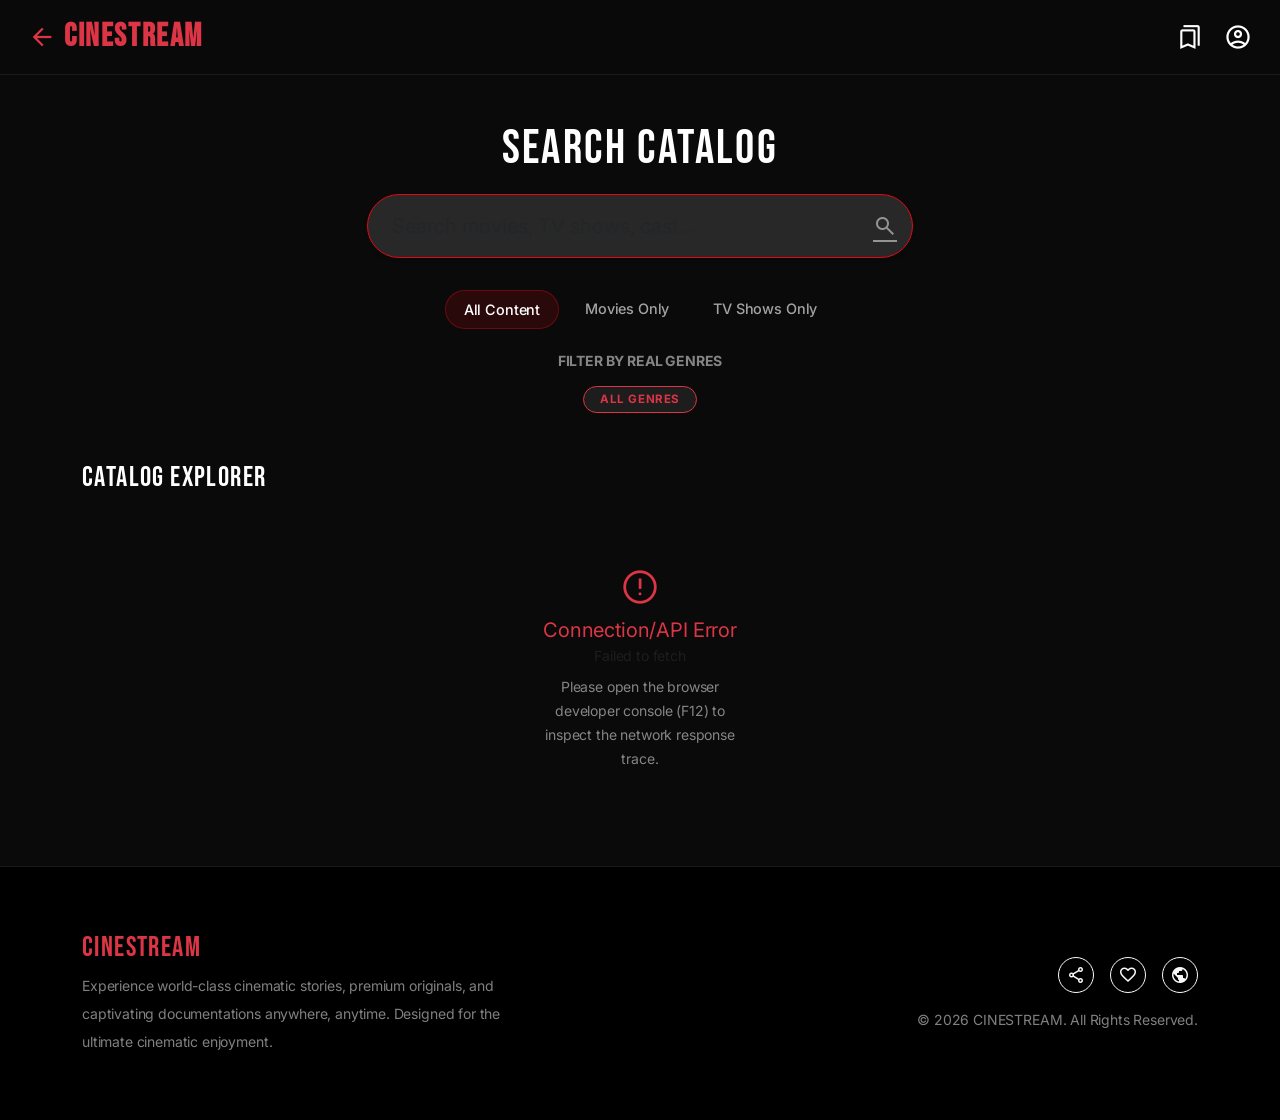
<file: search.html>
<!DOCTYPE html>
<html lang="en">
<head>
  <meta charset="utf-8" />
  <meta content="width=device-width, initial-scale=1.0" name="viewport" />
  <title>CINESTREAM - Search & Discover</title>
  
  <!-- Bootstrap 5 CSS -->
  <link href="https://cdn.jsdelivr.net/npm/bootstrap@5.3.2/dist/css/bootstrap.min.css" rel="stylesheet" />
  
  <!-- Premium Google Fonts (Bebas Neue, Inter) & Material Design Icons -->
  <link href="https://fonts.googleapis.com/css2?family=Bebas+Neue&family=Inter:wght@300;400;500;600;700&family=Material+Symbols+Outlined:wght,FILL@100..700,0..1&display=swap" rel="stylesheet" />
  
  <!-- Local Custom CSS Stylesystem -->
  <link href="styles.css" rel="stylesheet" />
  
  <!-- Global JavaScript Error Boundary Diagnostic -->
  <script>
    window.onerror = function(message, source, lineno, colno, error) {
      const errDiv = document.createElement('div');
      errDiv.style.position = 'fixed';
      errDiv.style.top = '0';
      errDiv.style.left = '0';
      errDiv.style.width = '100%';
      errDiv.style.backgroundColor = '#dc3545';
      errDiv.style.color = '#fff';
      errDiv.style.padding = '20px';
      errDiv.style.zIndex = '999999';
      errDiv.style.fontFamily = 'monospace';
      errDiv.style.fontSize = '14px';
      errDiv.style.borderBottom = '3px solid #a71d2a';
      errDiv.innerHTML = '<h4><strong>CINESTREAM Script Diagnostic:</strong></h4>' + 
                         '<strong>Error:</strong> ' + message + '<br>' +
                         '<strong>Source:</strong> ' + source + '<br>' +
                         '<strong>Line:</strong> ' + lineno + ':' + colno + '<br><br>' +
                         '<small>Please screenshot this screen or copy the error parameters to help us troubleshoot.</small>';
      document.body.appendChild(errDiv);
      return false;
    };
  </script>
</head>
<body class="bg-background text-on-surface">

  <!-- Top Navigation -->
  <nav class="navbar navbar-expand-lg navbar-dark fixed-top glass-navbar py-2 px-3">
    <div class="container-fluid">
      <!-- Back to Home -->
      <a class="navbar-brand font-bebas fs-2 text-danger fw-bold tracking-widest d-flex align-items-center gap-2" href="index.html" style="box-shadow: none;">
        <span class="material-symbols-outlined align-middle fs-3">arrow_back</span>
        <span>CINESTREAM</span>
      </a>

      <div class="d-flex align-items-center gap-3 ms-auto">
        <!-- Watchlist count link -->
        <a href="index.html#watchlistSection" class="btn btn-link text-white text-decoration-none position-relative p-1">
          <span class="material-symbols-outlined align-middle" style="font-size: 26px;">bookmarks</span>
          <span class="position-absolute top-0 start-100 translate-middle badge rounded-pill bg-danger watchlist-count" style="font-size: 0.65rem;">0</span>
        </a>

        <!-- Profile Login Trigger -->
        <a href="#" class="text-white" id="profileTrigger" data-bs-toggle="modal" data-bs-target="#loginModal">
          <span class="material-symbols-outlined align-middle" style="font-size: 28px;">account_circle</span>
        </a>
      </div>
    </div>
  </nav>

  <!-- Search & Filter Container -->
  <main class="container py-5 mt-5" style="min-height: 80vh;">
    
    <!-- Centered Premium Search Input Box -->
    <div class="row justify-content-center mt-4 mb-4">
      <div class="col-md-8 col-lg-6 text-center">
        <h1 class="font-bebas text-white display-5 mb-3 tracking-wider">SEARCH CATALOG</h1>
        <div class="position-relative">
          <input type="text" id="dedicatedSearchField" class="form-control search-input-glass text-white py-3 ps-4 pe-5 fs-5 rounded-pill shadow-sm" placeholder="Search movies, TV shows, cast..." autofocus style="padding-right: 80px !important;" />
          <!-- Clear button -->
          <button type="button" id="clearSearchBtn" class="btn btn-link p-0 position-absolute end-0 top-50 translate-middle-y me-5 text-white-50 border-0 d-none d-flex align-items-center justify-content-center" style="box-shadow: none; right: 30px;">
            <span class="material-symbols-outlined fs-4">close</span>
          </button>
          <!-- Search Trigger button -->
          <button type="button" id="searchTriggerBtn" class="btn btn-link p-0 position-absolute end-0 top-50 translate-middle-y me-3 text-white-50 border-0 d-flex align-items-center justify-content-center" style="box-shadow: none;">
            <span class="material-symbols-outlined fs-4">search</span>
          </button>
        </div>
      </div>
    </div>
    
    <!-- Dynamic Category pills -->
    <div class="d-flex justify-content-center gap-2 mt-4 mb-3 overflow-x-auto hide-scrollbar py-2">
      <span class="category-tab active" data-category="all">All Content</span>
      <span class="category-tab" data-category="movie">Movies Only</span>
      <span class="category-tab" data-category="series">TV Shows Only</span>
    </div>

    <!-- IMDB/TMDB Real Dynamic Genre Pills -->
    <div class="container-fluid px-0 mb-5">
      <h6 class="text-white-50 text-center small mb-3 tracking-wider fw-bold">FILTER BY REAL GENRES</h6>
      <div class="d-flex flex-wrap justify-content-center gap-2" id="genreContainer">
        <!-- Dynamic genres loaded directly from TMDB -->
        <span class="genre-badge border-danger text-danger py-1 px-3 fs-7" style="cursor: pointer;" id="clearGenreBtn">All Genres</span>
      </div>
    </div>

    <!-- Dynamic Catalog Results Grid -->
    <section>
      <h3 class="font-bebas text-white mb-4 tracking-wider text-center text-md-start" id="resultsCount">CATALOG EXPLORER</h3>
      <div class="row row-cols-2 row-cols-sm-3 row-cols-md-4 row-cols-lg-5 g-4 justify-content-center" id="searchGridContainer">
        <!-- Results rendered dynamically by JS -->
      </div>
    </section>

  </main>

  <!-- Clean Footer -->
  <footer class="py-5 border-top border-white border-opacity-10 bg-black bg-opacity-40">
    <div class="container py-3">
      <div class="row gy-4 align-items-center">
        <div class="col-md-6 text-center text-md-start">
          <h5 class="font-bebas text-danger fs-3 mb-2">CINESTREAM</h5>
          <p class="text-white-50 small mb-0 lh-lg" style="max-width: 450px;">
            Experience world-class cinematic stories, premium originals, and captivating documentations anywhere, anytime. Designed for the ultimate cinematic enjoyment.
          </p>
        </div>
        <div class="col-md-6 text-center text-md-end">
          <div class="d-flex gap-3 justify-content-center justify-content-md-end mb-3">
            <a href="#" class="btn btn-outline-light btn-sm rounded-circle p-2 d-flex align-items-center justify-content-center" style="width: 36px; height: 36px;"><span class="material-symbols-outlined fs-5">share</span></a>
            <a href="#" class="btn btn-outline-light btn-sm rounded-circle p-2 d-flex align-items-center justify-content-center" style="width: 36px; height: 36px;"><span class="material-symbols-outlined fs-5">favorite</span></a>
            <a href="#" class="btn btn-outline-light btn-sm rounded-circle p-2 d-flex align-items-center justify-content-center" style="width: 36px; height: 36px;"><span class="material-symbols-outlined fs-5">public</span></a>
          </div>
          <p class="text-white-50 small mb-0">&copy; 2026 CINESTREAM. All Rights Reserved.</p>
        </div>
      </div>
    </div>
  </footer>

  <!-- Immersive Movie Details & Player Modal -->
  <div class="modal fade" id="movieDetailModal" tabindex="-1" aria-hidden="true">
    <div class="modal-dialog modal-lg modal-dialog-centered">
      <div class="modal-content modal-content-glass border-0">
        
        <!-- Modal Head -->
        <div class="modal-header border-0 pb-0 justify-content-between">
          <span class="badge bg-danger fs-6 py-2 px-3 fw-bold" id="modalType">MOVIE</span>
          <button type="button" class="btn-close btn-close-white" data-bs-dismiss="modal" aria-label="Close"></button>
        </div>
        
        <!-- Modal Body content -->
        <div class="modal-body pt-3">
          
          <!-- Immersive simulated player container -->
          <div class="video-container mb-4">
            <iframe id="modalVideoPlayer" src="" referrerpolicy="strict-origin-when-cross-origin" allow="accelerometer; autoplay; clipboard-write; encrypted-media; gyroscope; picture-in-picture; web-share" allowfullscreen></iframe>
          </div>

          <!-- Video information -->
          <h2 id="modalMovieTitle" class="font-bebas display-4 text-white fw-bold mb-2">TITLE</h2>
          
          <div class="d-flex align-items-center gap-3 mb-3 text-white-50 small flex-wrap">
            <span class="badge border border-white border-opacity-30 px-2 py-0.5 text-white-50" id="modalAge">PG-13</span>
            <span id="modalRating" class="text-warning fw-bold">9.0 ★</span>
            <span id="modalGenres" class="text-white-50 fw-bold"></span>
            <span id="modalSeriesStats" class="text-white-50 fw-bold d-none"></span>
            <span>HD / Dolby Atmos</span>
          </div>

          <!-- Synopsis text -->
          <p id="modalSynopsis" class="text-white-50 mb-4 lh-lg" style="font-size: 0.95rem;">
            Loading detailed movie synopsis content...
          </p>

          <!-- Cast list -->
          <div class="mb-4">
            <span class="text-white-50 text-uppercase tracking-wider small d-block mb-2 fw-bold" style="font-size: 0.72rem;">STARRING CAST</span>
            <div id="modalCast" class="d-flex flex-wrap gap-2">
              <!-- Dynamic actor badges -->
            </div>
          </div>

          <!-- Server Selector (Always visible) -->
          <div id="modalServerSelectorContainer" class="mb-4 p-3 rounded-3" style="background: rgba(255, 255, 255, 0.04); border: 1px solid rgba(255, 255, 255, 0.08);">
            <h6 class="font-bebas text-white mb-3 tracking-wider" style="font-size: 1.0rem; letter-spacing: 0.1em;">SELECT STREAMING SERVER</h6>
            <select id="modalServerSelect" class="form-select select-glass w-100">
              <option value="vidsrc_to">Server 1 (vidsrc.to)</option>
              <option value="vidsrc_me" selected>Server 2 (vidsrcme.ru - Official VidSrc)</option>
              <option value="vidsrc_cc">Server 3 (vidsrc.cc)</option>
              <option value="vidlink">Server 4 (vidlink.pro)</option>
            </select>
          </div>

          <!-- Season & Episode selector for TV Shows -->
          <div id="modalTvSelectorContainer" class="d-none mb-4 p-3 rounded-3" style="background: rgba(255, 255, 255, 0.04); border: 1px solid rgba(255, 255, 255, 0.08);">
            <h6 class="font-bebas text-white mb-3 tracking-wider" style="font-size: 1.0rem; letter-spacing: 0.1em;">SELECT EPISODE</h6>
            <div class="row g-2 align-items-center">
              <div class="col-sm-6">
                <label class="form-label text-white-50 small mb-1" style="font-size: 0.72rem;">Season</label>
                <select id="modalSeasonSelect" class="form-select select-glass w-100"></select>
              </div>
              <div class="col-sm-6">
                <label class="form-label text-white-50 small mb-1" style="font-size: 0.72rem;">Episode</label>
                <select id="modalEpisodeSelect" class="form-select select-glass w-100"></select>
              </div>
            </div>
            <div id="episodeTitleDisplay" class="text-white-50 small mt-2 px-1 d-none" style="font-size: 0.8rem; font-style: italic; border-left: 2px solid var(--primary); padding-left: 8px;"></div>
          </div>

          <!-- Interactive controllers -->
          <div class="d-flex gap-3 flex-wrap">
            <button id="modalWatchBtn" class="btn btn-primary-stream rounded-pill py-2.5 px-4 d-flex align-items-center gap-2 font-monospace fw-bold" style="font-size: 0.85rem; letter-spacing: 0.05em;">
              <span class="material-symbols-outlined align-middle fs-5">play_circle</span>
              <span>PLAY NOW</span>
            </button>
            <button id="modalPlayBtn" class="btn btn-outline-light rounded-pill py-2.5 px-4 d-none align-items-center gap-2 font-monospace fw-bold" style="font-size: 0.85rem; letter-spacing: 0.05em;">
              <span class="material-symbols-outlined align-middle fs-5">play_arrow</span>
              <span>WATCH TRAILER</span>
            </button>
            <button id="modalWatchlistBtn" class="btn btn-outline-light rounded-pill py-2.5 px-4 d-flex align-items-center gap-2 font-monospace fw-bold" style="font-size: 0.85rem; letter-spacing: 0.05em;">
              <span class="material-symbols-outlined align-middle fs-5">add</span>
              <span>MY LIST</span>
            </button>
          </div>

        </div>
      </div>
    </div>
  </div>

  <!-- Premium Glassmorphic Auth Modal (Sign In / Register) -->
  <div class="modal fade" id="loginModal" tabindex="-1" aria-hidden="true">
    <div class="modal-dialog modal-dialog-centered" style="max-width: 400px;">
      <div class="modal-content modal-content-glass border-0 p-4">
        
        <!-- Tabs for Switching -->
        <div class="modal-header border-0 pb-0 justify-content-between flex-column align-items-stretch">
          <div class="d-flex justify-content-between align-items-center mb-3">
            <h3 class="font-bebas text-white fs-2 mb-0" id="authModalTitle">SIGN IN</h3>
            <button type="button" class="btn-close btn-close-white" data-bs-dismiss="modal" aria-label="Close"></button>
          </div>
          <div class="d-flex border-bottom border-white border-opacity-10 pb-2 mb-3">
            <button class="btn btn-link text-white text-decoration-none fw-bold flex-fill text-center pb-1 border-bottom border-danger border-2" id="toggleSignInBtn" style="box-shadow: none;">Sign In</button>
            <button class="btn btn-link text-white-50 text-decoration-none fw-bold flex-fill text-center pb-1" id="toggleSignUpBtn" style="box-shadow: none;">Register</button>
          </div>
        </div>

        <div class="modal-body pt-2">
          <!-- Unified Auth Form -->
          <form id="authForm">
            <!-- Username Input (Register Only) -->
            <div class="mb-3 d-none" id="usernameGroup">
              <label class="form-label text-white-50 small">Full Name</label>
              <input type="text" class="form-control search-input-glass text-white" id="authUsername" placeholder="John Doe" />
            </div>

            <!-- Email Input -->
            <div class="mb-3">
              <label class="form-label text-white-50 small">Email Address</label>
              <input type="email" class="form-control search-input-glass text-white" id="authEmail" required placeholder="name@example.com" />
            </div>

            <!-- Password Input -->
            <div class="mb-3">
              <label class="form-label text-white-50 small">Password</label>
              <input type="password" class="form-control search-input-glass text-white" id="authPassword" required placeholder="••••••••" />
            </div>

            <!-- Confirm Password Input (Register Only) -->
            <div class="mb-4 d-none" id="confirmPasswordGroup">
              <label class="form-label text-white-50 small">Confirm Password</label>
              <input type="password" class="form-control search-input-glass text-white" id="authConfirmPassword" placeholder="••••••••" />
            </div>

            <button type="submit" class="btn btn-primary-stream w-100 py-3 rounded-pill fw-bold mb-3" id="authSubmitBtn">Sign In</button>
            
            <div class="text-center" id="authFooterText">
              <span class="text-white-50 small">New to Cinestream? </span>
              <a href="#" class="text-danger text-decoration-none small fw-bold" id="switchToSignUpLink">Register now</a>
            </div>
          </form>
        </div>

      </div>
    </div>
  </div>

  <!-- Bootstrap 5 JavaScript Bundle via CDN -->
  <script src="https://cdn.jsdelivr.net/npm/bootstrap@5.3.2/dist/js/bootstrap.bundle.min.js"></script>

  <!-- Local interactive JavaScript application -->
  <script src="app.js"></script>
  
  <!-- Inline dedicated page scripts to run search -->
  <script>
    // Using TMDB configurations and fetch function globally declared in app.js

    // Bind search and listing properties specifically for search.html page
    document.addEventListener('DOMContentLoaded', () => {
      const searchGridContainer = document.getElementById('searchGridContainer');
      const dedicatedSearchField = document.getElementById('dedicatedSearchField');
      const clearSearchBtn = document.getElementById('clearSearchBtn');
      const resultsCount = document.getElementById('resultsCount');
      const genreContainer = document.getElementById('genreContainer');
      const clearGenreBtn = document.getElementById('clearGenreBtn');

      let selectedGenreId = '';
      let searchQuery = '';
      let activeCategory = 'all';
      const genreIdToNameMap = {};

      // Check for URL query params e.g. search.html?q=interstellar
      const urlParams = new URLSearchParams(window.location.search);
      const queryParam = urlParams.get('q');
      if (queryParam) {
        dedicatedSearchField.value = queryParam;
        searchQuery = queryParam.toLowerCase();
        clearSearchBtn.classList.remove('d-none');
        
        // Put cursor at the end
        dedicatedSearchField.focus();
        dedicatedSearchField.setSelectionRange(queryParam.length, queryParam.length);
      }

      // Load Real Genres from TMDB
      async function loadTMDBGenres() {
        try {
          const [movieGenresData, tvGenresData] = await Promise.all([
            tmdbFetch('/genre/movie/list'),
            tmdbFetch('/genre/tv/list')
          ]);

          const allGenres = [...movieGenresData.genres, ...tvGenresData.genres];
          
          // Remove duplicates
          const uniqueGenres = [];
          const map = new Map();
          for (const item of allGenres) {
            genreIdToNameMap[item.id] = item.name.toLowerCase();
            if(!map.has(item.id)){
              map.set(item.id, true);
              uniqueGenres.push(item);
            }
          }

          // Render only popular 12 genres to keep it extremely aesthetic
          const displayGenres = uniqueGenres.slice(0, 14);

          displayGenres.forEach(genre => {
            const pill = document.createElement('span');
            pill.className = 'genre-badge py-1 px-3 fs-7';
            pill.style.cursor = 'pointer';
            pill.textContent = genre.name;
            pill.dataset.id = genre.id;

            pill.addEventListener('click', () => {
              // Highlight selected
              document.querySelectorAll('.genre-badge').forEach(p => p.classList.remove('border-danger', 'text-danger'));
              pill.classList.add('border-danger', 'text-danger');
              selectedGenreId = genre.id;
              renderSearchGrid();
            });

            genreContainer.appendChild(pill);
          });
        } catch (err) {
          console.error("Error loading genres from TMDB:", err);
        }
      }

      // Clear Genre filter
      if (clearGenreBtn) {
        clearGenreBtn.addEventListener('click', () => {
          document.querySelectorAll('.genre-badge').forEach(p => p.classList.remove('border-danger', 'text-danger'));
          clearGenreBtn.classList.add('border-danger', 'text-danger');
          selectedGenreId = '';
          renderSearchGrid();
        });
      }

      // Live search handler (with debounce for safety)
      let debounceTimeout;
      dedicatedSearchField.addEventListener('input', (e) => {
        const val = e.target.value;
        searchQuery = val.toLowerCase();
        
        if (val) {
          clearSearchBtn.classList.remove('d-none');
          // Clear active genre filter on typing to widen search scope
          selectedGenreId = '';
          document.querySelectorAll('.genre-badge').forEach(p => p.classList.remove('border-danger', 'text-danger'));
          if (clearGenreBtn) clearGenreBtn.classList.add('border-danger', 'text-danger');
        } else {
          clearSearchBtn.classList.add('d-none');
        }

        clearTimeout(debounceTimeout);
        debounceTimeout = setTimeout(() => {
          renderSearchGrid();
        }, 300);
      });

      // Search Trigger button click triggers search immediately
      const searchTriggerBtn = document.getElementById('searchTriggerBtn');
      if (searchTriggerBtn) {
        searchTriggerBtn.addEventListener('click', () => {
          searchQuery = dedicatedSearchField.value.trim().toLowerCase();
          if (searchQuery) {
            selectedGenreId = '';
            document.querySelectorAll('.genre-badge').forEach(p => p.classList.remove('border-danger', 'text-danger'));
            if (clearGenreBtn) clearGenreBtn.classList.add('border-danger', 'text-danger');
          }
          renderSearchGrid();
        });
      }

      // Keypress enter triggers search immediately
      dedicatedSearchField.addEventListener('keypress', (e) => {
        if (e.key === 'Enter') {
          clearTimeout(debounceTimeout);
          searchQuery = dedicatedSearchField.value.trim().toLowerCase();
          if (searchQuery) {
            selectedGenreId = '';
            document.querySelectorAll('.genre-badge').forEach(p => p.classList.remove('border-danger', 'text-danger'));
            if (clearGenreBtn) clearGenreBtn.classList.add('border-danger', 'text-danger');
          }
          renderSearchGrid();
        }
      });

      // Clear button
      clearSearchBtn.addEventListener('click', () => {
        dedicatedSearchField.value = '';
        searchQuery = '';
        selectedGenreId = '';
        document.querySelectorAll('.genre-badge').forEach(p => p.classList.remove('border-danger', 'text-danger'));
        if (clearGenreBtn) clearGenreBtn.classList.add('border-danger', 'text-danger');
        clearSearchBtn.classList.add('d-none');
        renderSearchGrid();
        dedicatedSearchField.focus();
      });

      // Filter tabs in search page
      const tabs = document.querySelectorAll('.category-tab');
      tabs.forEach(tab => {
        tab.addEventListener('click', (e) => {
          tabs.forEach(t => t.classList.remove('active'));
          tab.classList.add('active');
          activeCategory = tab.dataset.category;
          renderSearchGrid();
        });
      });

      // Render search grid function using IMDb for queries & TMDB for recommendations
      async function renderSearchGrid() {
        try {
          // Show sleek loading spinner
          searchGridContainer.innerHTML = `
            <div class="col-12 text-center py-5 text-muted">
              <div class="spinner-border text-danger mb-3" role="status" style="width: 3rem; height: 3rem;">
                <span class="visually-hidden">Loading...</span>
              </div>
              <p class="mb-0 small text-white-50">Searching CINESTREAM Catalog...</p>
            </div>
          `;

          let items = [];
          
          if (searchQuery) {
            // Fetch from unofficial IMDb Search API
            const response = await fetch(`https://imdb.iamidiotareyoutoo.com/search?q=${encodeURIComponent(searchQuery)}`);
            if (!response.ok) throw new Error(`IMDb API error! status: ${response.status}`);
            const result = await response.json();
            const searchData = result.description || result.data || [];
            
            items = searchData.map(item => {
              const title = item["#TITLE"] || item.title || "Untitled";
              const imdbId = item["#IMDB_ID"] || item.imdbID;
              const poster = item["#IMG_POSTER"] || item.image || null;
              const rank = item["#RANK"] || null;
              
              // Classify as series/tv if active tab is series
              const isTv = activeCategory === 'series';
              
              return {
                id: `imdb:${isTv ? 'tv' : 'movie'}:${imdbId}`,
                imdb_id: imdbId,
                title: title,
                name: title,
                vote_average: rank ? parseFloat((10 - (rank / 10000)).toFixed(1)) : 8.0,
                poster_path: poster,
                media_type: isTv ? 'tv' : 'movie',
                genres: []
              };
            });

            // Local category filter
            if (activeCategory === 'movie') {
              items = items.filter(item => item.media_type === 'movie');
            } else if (activeCategory === 'series') {
              items = items.filter(item => item.media_type === 'tv');
            }
          } else {
            // Default: Discover recommendations with Genres or Trending from TMDB
            let endpoint = '';
            if (activeCategory === 'movie') {
              endpoint = '/discover/movie?sort_by=popularity.desc';
              if (selectedGenreId) {
                endpoint += `&with_genres=${selectedGenreId}`;
              }
            } else if (activeCategory === 'series') {
              endpoint = '/discover/tv?sort_by=popularity.desc';
              if (selectedGenreId) {
                endpoint += `&with_genres=${selectedGenreId}`;
              }
            } else {
              if (selectedGenreId) {
                endpoint = `/discover/movie?sort_by=popularity.desc&with_genres=${selectedGenreId}`;
              } else {
                endpoint = '/trending/all/day';
              }
            }
            const data = await tmdbFetch(endpoint);
            items = data.results || [];

            // Apply category filtering for TMDB items
            if (activeCategory === 'movie') {
              items = items.filter(item => !item.media_type || item.media_type === 'movie');
            } else if (activeCategory === 'series') {
              items = items.filter(item => !item.media_type || item.media_type === 'tv');
            }

            // Apply genre filtering locally for TMDB items if needed (TMDB discover handles it, but just in case)
            if (selectedGenreId) {
              items = items.filter(item => item.genre_ids && item.genre_ids.includes(parseInt(selectedGenreId)));
            }
          }

          // Filter out items without poster path
          items = items.filter(item => item.poster_path);

          // Update count label
          resultsCount.textContent = searchQuery 
            ? `FOUND ${items.length} RESULTS FOR "${searchQuery.toUpperCase()}"`
            : `EXPLORE RECOMMENDATIONS (${items.length})`;

          if (items.length === 0) {
            searchGridContainer.innerHTML = `
              <div class="col-12 text-center py-5 text-muted">
                <span class="material-symbols-outlined fs-1 mb-2">search_off</span>
                <p class="mb-0 fs-5">No matching cinematic stories found.</p>
                <small>Try checking another genre filter or check your search query.</small>
              </div>
            `;
          } else {
            searchGridContainer.innerHTML = items.map(movie => {
              const title = movie.title || movie.name || "Untitled";
              const rating = movie.vote_average ? movie.vote_average.toFixed(1) : 'N/A';
              const isTv = movie.media_type === 'tv' || movie.first_air_date ? true : false;
              const fallbackPosterUrl = movie.poster_path.startsWith('http')
                ? movie.poster_path 
                : `${IMAGE_BASE_URL}/w342${movie.poster_path}`;
              const posterUrl = movie.imdb_id
                ? getImdbPhotoUrl(movie.imdb_id)
                : fallbackPosterUrl;
              
              return `
                <div class="col d-flex justify-content-center">
                  <div class="movie-card" onclick="openMovieDetails('${movie.id}', ${isTv})" style="width: 100%; max-width: 200px;">
                    <img src="${posterUrl}" alt="${title}" ${movie.imdb_id ? `onerror="this.onerror=null; this.src='${fallbackPosterUrl}'"` : ''}>
                    <div class="movie-card-overlay">
                      <h5 class="fw-bold mb-1 text-white text-truncate" style="font-size: 0.95rem;">${title}</h5>
                      <div class="d-flex align-items-center justify-content-between">
                        <span class="badge bg-danger p-1" style="font-size: 0.65rem;">${rating} ★</span>
                        <span class="text-white-50" style="font-size: 0.65rem;">${isTv ? 'Series' : 'Movie'}</span>
                      </div>
                    </div>
                  </div>
                </div>
              `;
            }).join('');
          }
        } catch (err) {
          console.error("Error fetching search results:", err);
          searchGridContainer.innerHTML = `
            <div class="col-12 text-center py-5 text-muted">
              <span class="material-symbols-outlined fs-1 mb-2 text-danger">error</span>
              <p class="mb-0 fs-5 text-danger">Connection/API Error</p>
              <small class="d-block mb-2">${err.message}</small>
              <small class="text-white-50">Please open the browser developer console (F12) to inspect the network response trace.</small>
            </div>
          `;
        }
      }

      // Initial run
      loadTMDBGenres();
      renderSearchGrid();
    });
  </script>
</body>
</html>
</file>
<file: styles.css>
/* CINESTREAM Premium CSS Design System */
@import url('https://fonts.googleapis.com/css2?family=Bebas+Neue&family=Inter:wght@300;400;500;600;700&display=swap');

:root {
  --bs-body-font-family: 'Inter', sans-serif;
  --primary: #e50914;
  --primary-glow: rgba(229, 9, 20, 0.45);
  --background: #0a0a0a;
  --surface: #121212;
  --surface-card: rgba(25, 25, 25, 0.6);
  --surface-card-hover: rgba(40, 40, 40, 0.85);
  --text-primary: #ffffff;
  --text-secondary: #a3a3a3;
  --text-muted: #666666;
  --accent: #ffc107; /* gold stars */
}

/* Base resets & layout */
body {
  background-color: var(--background);
  color: var(--text-primary);
  font-family: var(--bs-body-font-family);
  overflow-x: hidden;
  letter-spacing: -0.01em;
}

/* Beautiful custom scrollbars */
::-webkit-scrollbar {
  width: 8px;
  height: 8px;
}
::-webkit-scrollbar-track {
  background: var(--background);
}
::-webkit-scrollbar-thumb {
  background: #262626;
  border-radius: 6px;
}
::-webkit-scrollbar-thumb:hover {
  background: #3c3c3c;
}

.hide-scrollbar::-webkit-scrollbar {
  display: none;
}
.hide-scrollbar {
  -ms-overflow-style: none;
  scrollbar-width: none;
}

/* Typographic enhancements */
.font-bebas {
  font-family: 'Bebas Neue', sans-serif;
  letter-spacing: 0.05em;
}

/* Dynamic Glassmorphism Panels */
.glass-panel {
  backdrop-filter: blur(25px);
  -webkit-backdrop-filter: blur(25px);
  background: rgba(255, 255, 255, 0.04);
  border: 1px solid rgba(255, 255, 255, 0.08);
  transition: all 0.3s cubic-bezier(0.25, 0.8, 0.25, 1);
}

.glass-navbar {
  backdrop-filter: blur(20px);
  -webkit-backdrop-filter: blur(20px);
  background: rgba(10, 10, 10, 0.75) !important;
  border-bottom: 1px solid rgba(255, 255, 255, 0.07);
}

/* Hero Section */
.hero-wrapper {
  position: relative;
  height: 85vh;
  min-height: 600px;
  width: 100%;
  overflow: hidden;
}

.hero-bg {
  position: absolute;
  top: 0;
  left: 0;
  width: 100%;
  height: 100%;
  object-fit: cover;
  transform: scale(1.05);
  transition: transform 10s ease-out;
}

.hero-wrapper:hover .hero-bg {
  transform: scale(1.0);
}

.hero-overlay {
  position: absolute;
  inset: 0;
  background: linear-gradient(
    to bottom,
    rgba(10, 10, 10, 0.4) 0%,
    rgba(10, 10, 10, 0.2) 40%,
    rgba(10, 10, 10, 0.95) 95%,
    #0a0a0a 100%
  );
  z-index: 1;
}

.hero-content {
  position: absolute;
  bottom: 10%;
  left: 0;
  right: 0;
  z-index: 2;
  text-align: center;
  max-width: 800px;
  margin: 0 auto;
  padding: 0 20px;
}

/* Horizontal scrolling rows */
.media-row-container {
  display: flex;
  gap: 1.25rem;
  overflow-x: auto;
  padding: 0.75rem 0.25rem 1.5rem;
  scroll-behavior: smooth;
}

/* Custom premium movie cards */
.movie-card {
  position: relative;
  min-width: 180px;
  width: 180px;
  aspect-ratio: 2/3;
  border-radius: 12px;
  overflow: hidden;
  background: var(--surface-card);
  border: 1px solid rgba(255, 255, 255, 0.05);
  cursor: pointer;
  transform-origin: center bottom;
  transition: all 0.4s cubic-bezier(0.25, 0.8, 0.25, 1);
}

.movie-card:hover {
  transform: translateY(-8px) scale(1.03);
  border-color: rgba(229, 9, 20, 0.4);
  box-shadow: 0 12px 30px rgba(0, 0, 0, 0.6), 0 0 15px var(--primary-glow);
}

.movie-card img {
  width: 100%;
  height: 100%;
  object-fit: cover;
  transition: transform 0.6s ease;
}

.movie-card:hover img {
  transform: scale(1.08);
}

.movie-card-overlay {
  position: absolute;
  inset: 0;
  background: linear-gradient(to top, rgba(10, 10, 10, 0.9) 0%, rgba(10, 10, 10, 0.4) 50%, transparent 100%);
  opacity: 0;
  display: flex;
  flex-direction: column;
  justify-content: flex-end;
  padding: 12px;
  transition: opacity 0.3s ease;
  z-index: 2;
}

.movie-card:hover .movie-card-overlay {
  opacity: 1;
}

/* Landscape Aspect cards (Continue watching / Episode cards) */
.movie-card-wide {
  position: relative;
  min-width: 290px;
  width: 290px;
  aspect-ratio: 16/9;
  border-radius: 12px;
  overflow: hidden;
  background: var(--surface-card);
  border: 1px solid rgba(255, 255, 255, 0.05);
  cursor: pointer;
  transition: all 0.4s cubic-bezier(0.25, 0.8, 0.25, 1);
}

.movie-card-wide:hover {
  transform: translateY(-5px);
  border-color: rgba(229, 9, 20, 0.3);
  box-shadow: 0 10px 25px rgba(0, 0, 0, 0.5);
}

.movie-card-wide img {
  width: 100%;
  height: 100%;
  object-fit: cover;
  transition: transform 0.6s ease;
}

.movie-card-wide:hover img {
  transform: scale(1.05);
}

/* Original Categories Cards */
.original-card {
  position: relative;
  min-width: 240px;
  height: 140px;
  border-radius: 14px;
  overflow: hidden;
  cursor: pointer;
  border: 1px solid rgba(255, 255, 255, 0.06);
  transition: all 0.3s ease;
}
.original-card img {
  width: 100%;
  height: 100%;
  object-fit: cover;
  opacity: 0.55;
  transition: all 0.4s ease;
}
.original-card:hover img {
  opacity: 0.75;
  transform: scale(1.05);
}
.original-card-title {
  position: absolute;
  z-index: 3;
  font-family: 'Bebas Neue', sans-serif;
  letter-spacing: 0.1em;
  font-size: 1.35rem;
}

/* Custom premium play buttons */
.btn-primary-stream {
  background-color: var(--primary);
  border: none;
  color: var(--text-primary);
  font-weight: 600;
  transition: all 0.3s ease;
  box-shadow: 0 4px 15px var(--primary-glow);
}

.btn-primary-stream:hover {
  background-color: #ff1e27;
  transform: scale(1.04);
  box-shadow: 0 6px 20px rgba(229, 9, 20, 0.6);
}

.btn-watchlist-toggle {
  background: rgba(255, 255, 255, 0.08);
  border: 1px solid rgba(255, 255, 255, 0.15);
  color: var(--text-primary);
  transition: all 0.3s ease;
}
.btn-watchlist-toggle:hover {
  background: rgba(255, 255, 255, 0.18);
  border-color: rgba(255, 255, 255, 0.3);
}

/* Modal and Media Player */
.modal-content-glass {
  position: relative;
  background: rgba(15, 15, 15, 0.95);
  backdrop-filter: blur(25px);
  -webkit-backdrop-filter: blur(25px);
  border: 1px solid rgba(255, 255, 255, 0.08);
  border-radius: 20px;
  color: var(--text-primary);
  overflow: hidden;
  box-shadow: 0 15px 40px rgba(0, 0, 0, 0.8);
}

/* Ambient Radial Glow */
.modal-content-glass::before {
  content: '';
  position: absolute;
  top: -50%;
  left: -50%;
  width: 200%;
  height: 200%;
  background: radial-gradient(circle, rgba(229, 9, 20, 0.06) 0%, transparent 60%);
  pointer-events: none;
  z-index: 0;
}

.modal-header, .modal-body, .modal-footer {
  position: relative;
  z-index: 1;
}

.video-container {
  position: relative;
  width: 100%;
  aspect-ratio: 16/9;
  background: #000;
  border-radius: 14px;
  overflow: hidden;
  box-shadow: 0 8px 30px rgba(0, 0, 0, 0.7), 0 0 15px rgba(229, 9, 20, 0.1);
  border: 1px solid rgba(255, 255, 255, 0.06);
}

.video-container iframe {
  width: 100%;
  height: 100%;
  border: none;
}

/* Premium Actor Badges */
.cast-badge {
  font-size: 0.72rem;
  font-weight: 500;
  color: rgba(255, 255, 255, 0.85);
  background: rgba(255, 255, 255, 0.05);
  border: 1px solid rgba(255, 255, 255, 0.1);
  padding: 6px 14px;
  border-radius: 20px;
  transition: all 0.3s cubic-bezier(0.25, 0.8, 0.25, 1);
  cursor: default;
}

.cast-badge:hover {
  background: rgba(255, 255, 255, 0.12);
  border-color: rgba(255, 255, 255, 0.25);
  transform: translateY(-2px);
  color: #fff;
  box-shadow: 0 4px 10px rgba(0,0,0,0.3);
}

/* Badge highlights */
.genre-badge {
  font-size: 0.72rem;
  font-weight: 700;
  letter-spacing: 0.05em;
  padding: 4px 10px;
  border-radius: 20px;
  background: rgba(255, 255, 255, 0.08);
  border: 1px solid rgba(255, 255, 255, 0.12);
  text-transform: uppercase;
}

.rating-star {
  color: var(--accent);
}

/* Search bar glass style */
.search-input-glass {
  background: rgba(255, 255, 255, 0.06);
  border: 1px solid rgba(255, 255, 255, 0.1);
  color: var(--text-primary) !important;
  border-radius: 30px;
  padding-left: 20px;
  padding-right: 40px;
  transition: all 0.3s ease;
}
.search-input-glass:focus {
  background: rgba(255, 255, 255, 0.12);
  border-color: var(--primary);
  box-shadow: 0 0 10px var(--primary-glow);
}

/* Custom glass select style for TV episodes selector */
.select-glass {
  background-color: rgba(18, 18, 18, 0.8) !important;
  backdrop-filter: blur(15px);
  -webkit-backdrop-filter: blur(15px);
  border: 1px solid rgba(255, 255, 255, 0.08) !important;
  color: #ffffff !important;
  border-radius: 10px !important;
  padding: 10px 14px !important;
  outline: none;
  font-size: 0.85rem !important;
  font-weight: 500;
  transition: all 0.3s cubic-bezier(0.25, 0.8, 0.25, 1);
  cursor: pointer;
  appearance: none;
  -webkit-appearance: none;
  -moz-appearance: none;
  background-image: url("data:image/svg+xml,%3csvg xmlns='http://www.w3.org/2000/svg' viewBox='0 0 16 16'%3e%3cpath fill='none' stroke='%23ffffff' stroke-linecap='round' stroke-linejoin='round' stroke-width='2' d='m2 5 6 6 6-6'/%3e%3c/svg%3e") !important;
  background-repeat: no-repeat !important;
  background-position: right 14px center !important;
  background-size: 12px 12px !important;
  padding-right: 36px !important;
}

.select-glass:focus {
  border-color: var(--primary) !important;
  box-shadow: 0 0 15px var(--primary-glow) !important;
  background-color: rgba(30, 30, 30, 0.95) !important;
}

.select-glass option {
  background-color: #121212 !important;
  color: #ffffff !important;
  padding: 10px !important;
}

/* Navigation tabs category */
.category-tab {
  color: var(--text-secondary);
  font-weight: 500;
  font-size: 0.9rem;
  padding: 8px 18px;
  border-radius: 20px;
  cursor: pointer;
  transition: all 0.3s ease;
}
.category-tab:hover, .category-tab.active {
  color: var(--text-primary);
  background: rgba(229, 9, 20, 0.15);
  border: 1px solid rgba(229, 9, 20, 0.35);
}

/* Bottom Navigation (fixed design from mobile spec) */
.bottom-nav-glass {
  background: rgba(10, 10, 10, 0.85);
  backdrop-filter: blur(25px);
  -webkit-backdrop-filter: blur(25px);
  border-top: 1px solid rgba(255, 255, 255, 0.08);
}

.bottom-nav-link {
  color: var(--text-secondary);
  text-decoration: none;
  font-size: 0.72rem;
  font-weight: 500;
  display: flex;
  flex-direction: column;
  align-items: center;
  gap: 3px;
  transition: all 0.2s ease;
}
.bottom-nav-link.active, .bottom-nav-link:hover {
  color: var(--primary) !important;
}

.bottom-nav-link .material-symbols-outlined {
  font-size: 24px;
}
</file>
